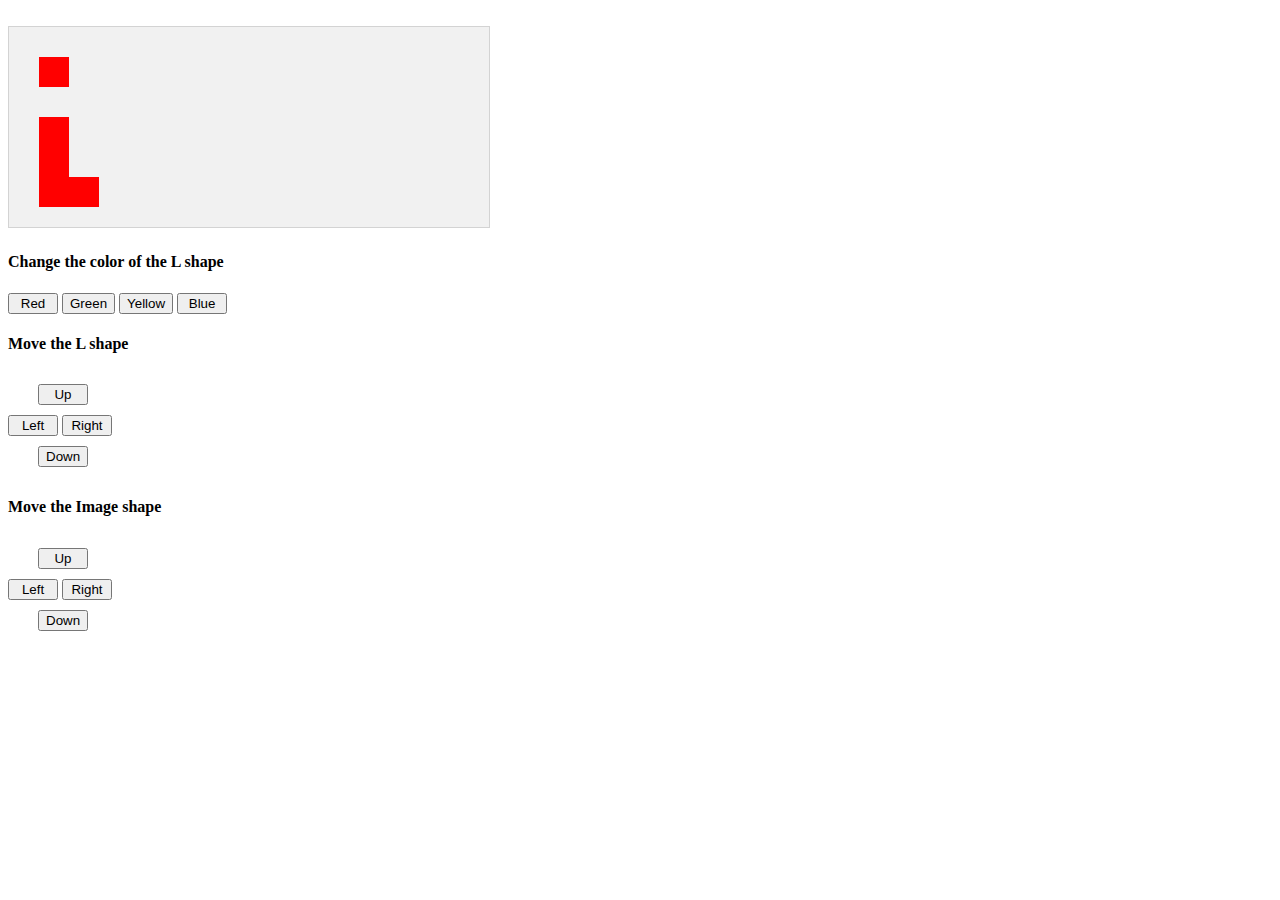
<file: showcase/2025-11-14/index.html>
<!DOCTYPE html>
<html>

<head>
    <script src="./../../assets/canva_game.js" > </script> 
    <script src="script.js" > </script> 
    
    <meta name="viewport" content="width=device-width, initial-scale=1.0" />
    <style>
        canvas {
            border: 1px solid #d3d3d3;
            background-color: #f1f1f1;
        }
        button {
            min-width: 50px;
        }
    </style>
</head>

<body onload="main()">
    <br>
    <!-- <button onmousedown="accelerate(-0.2)" onmouseup="accelerate(0.05)">ACCELERATE</button> -->
    <!-- <p>Use the ACCELERATE button to stay in the air</p>
    <p>How long can you stay alive?</p> -->

    <canvas width="480" height="200" id="demo"></canvas>

    <h4> Change the color of the L shape </h4>
    <button onclick="cubeShape.color = 'red'"> Red </button>
    <button onclick="cubeShape.color = 'green'"> Green </button>
    <button onclick="cubeShape.color = 'yellow'"> Yellow </button>
    <button onclick="cubeShape.color = 'blue'"> Blue </button>

    <h4> Move the L shape </h4>
    <div style="padding: 10px 30px ;">
        <button onmousedown="LShapeSetSPD(0, -5)" onmouseup="LShapeSetSPD(0, 0)"> Up </button>
    </div>
    
    <button onmousedown="LShapeSetSPD(-5, 0)" onmouseup="LShapeSetSPD(0, 0)"> Left </button>
    <button onmousedown="LShapeSetSPD(5, 0)" onmouseup="LShapeSetSPD(0, 0)"> Right </button>
    
    <div style="padding: 10px 30px ;">
        <button onmousedown="LShapeSetSPD(0, 5)" onmouseup="LShapeSetSPD(0, 0)"> Down </button>
    </div>

    <h4> Move the Image shape </h4>
    <div style="padding: 10px 30px ;">
        <button onmousedown="ImageShapeSetSPD(0, -5)" onmouseup="ImageShapeSetSPD(0, 0)"> Up </button>
    </div>
    
    <button onmousedown="ImageShapeSetSPD(-5, 0)" onmouseup="ImageShapeSetSPD(0, 0)"> Left </button>
    <button onmousedown="ImageShapeSetSPD(5, 0)" onmouseup="ImageShapeSetSPD(0, 0)"> Right </button>
    
    <div style="padding: 10px 30px ;">
        <button onmousedown="ImageShapeSetSPD(0, 5)" onmouseup="ImageShapeSetSPD(0, 0)"> Down </button>
    </div>

</body>

</html>
</file>
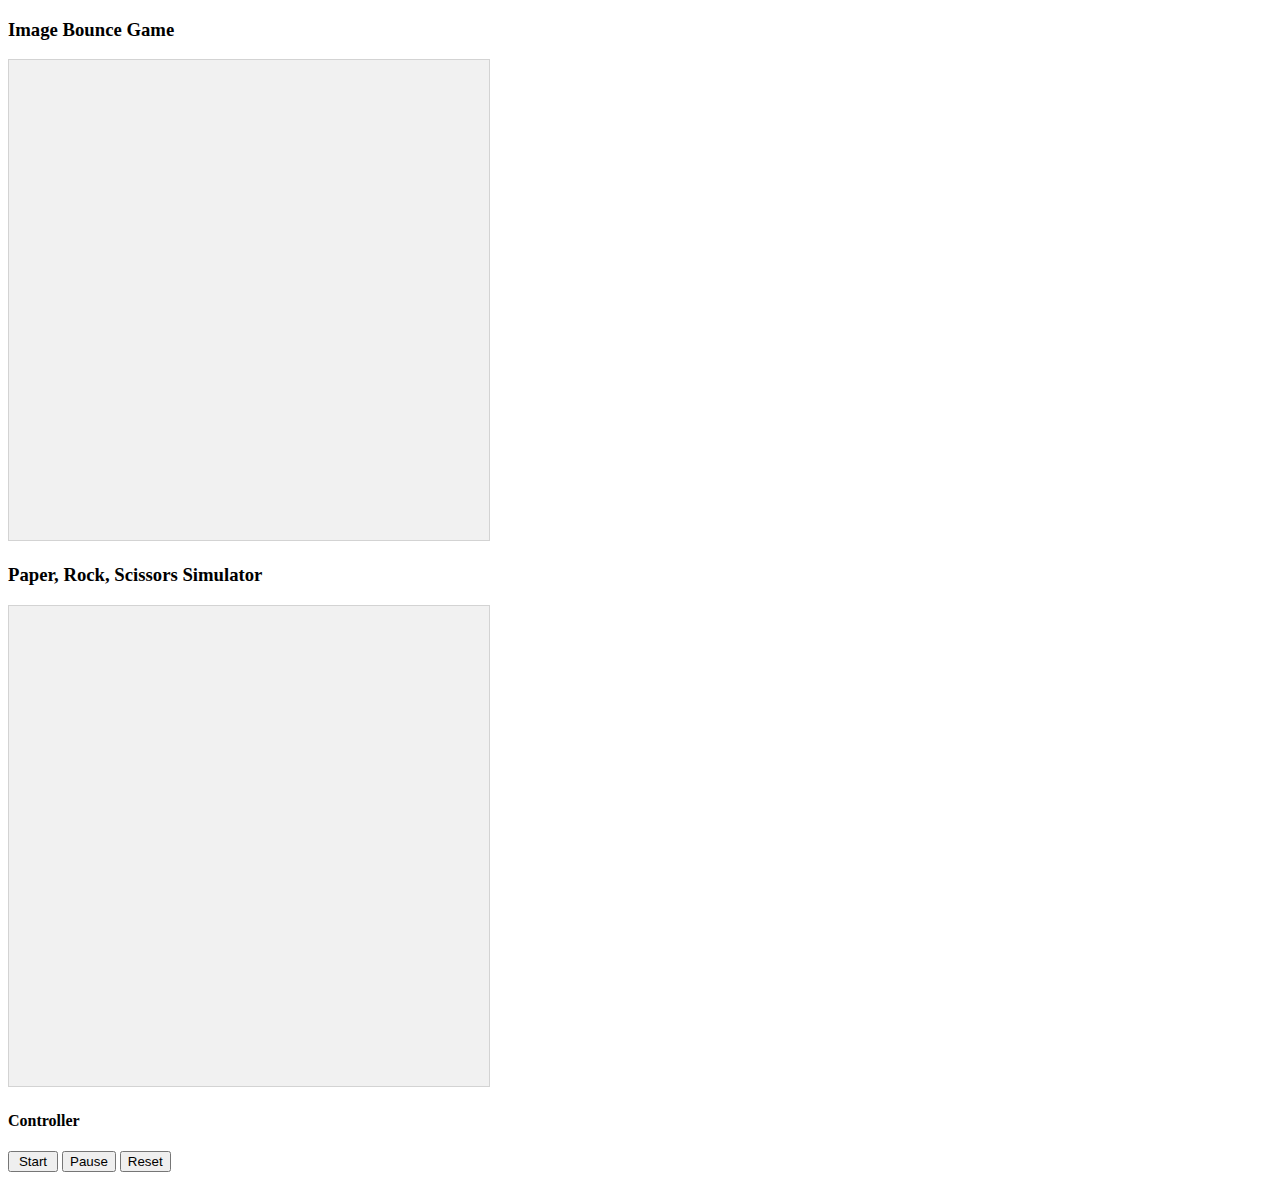
<file: showcase/2025-11-19/index.html>
<!DOCTYPE html>
<html>

<head>
    <script src="./../../assets/canva_game.js" > </script>
    <script src="script.js" > </script> 

    <meta name="viewport" content="width=device-width, initial-scale=1.0" />
    <style>
        canvas {
            border: 1px solid #d3d3d3;
            background-color: #f1f1f1;
        }
        button {
            min-width: 50px;
        }
    </style>
</head>

<body>
    <h3> Image Bounce Game </h3>
    <canvas id="image_game" width="480" height="480"> </canvas>

    <h3> Paper, Rock, Scissors Simulator</h3>
    <canvas id="hand_game" width="480" height="480"> </canvas>
    
    <h4> Controller</h4>
    <button onclick="handGame.start()"> Start </button>
    <button onclick="handGame.pause()"> Pause </button>
    <button onclick="reset()"> Reset </button>
</body>
</file>
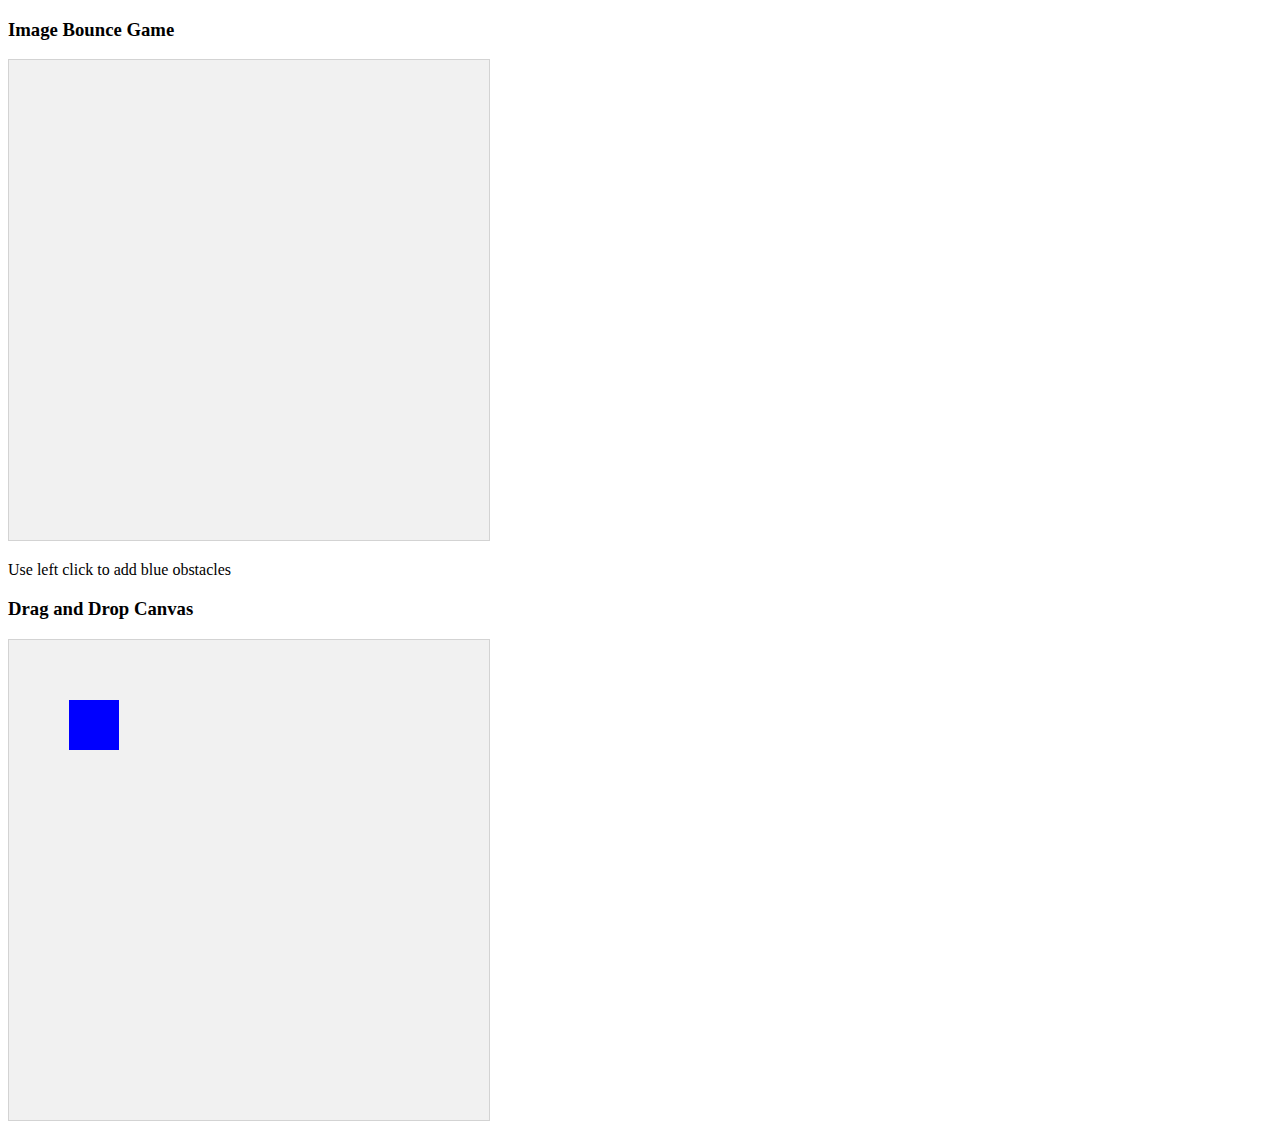
<file: showcase/2025-11-21/index.html>
<!DOCTYPE html>
<html>

<head>
    <script src="./../../assets/canva_game.js" > </script>
    <script src="script.js" > </script> 

    <meta name="viewport" content="width=device-width, initial-scale=1.0" />
    <style>
        canvas {
            border: 1px solid #d3d3d3;
            background-color: #f1f1f1;
        }
        button {
            min-width: 50px;
        }
    </style>
</head>

<body>
    <h3> Image Bounce Game </h3>
    <canvas id="image_game" width="480" height="480"> </canvas>

    <p> Use left click to add blue obstacles </p>

    <h3> Drag and Drop Canvas </h3>
    <canvas id="drag_and_drop" width="480" height="480"> </canvas>

</body>
</file>
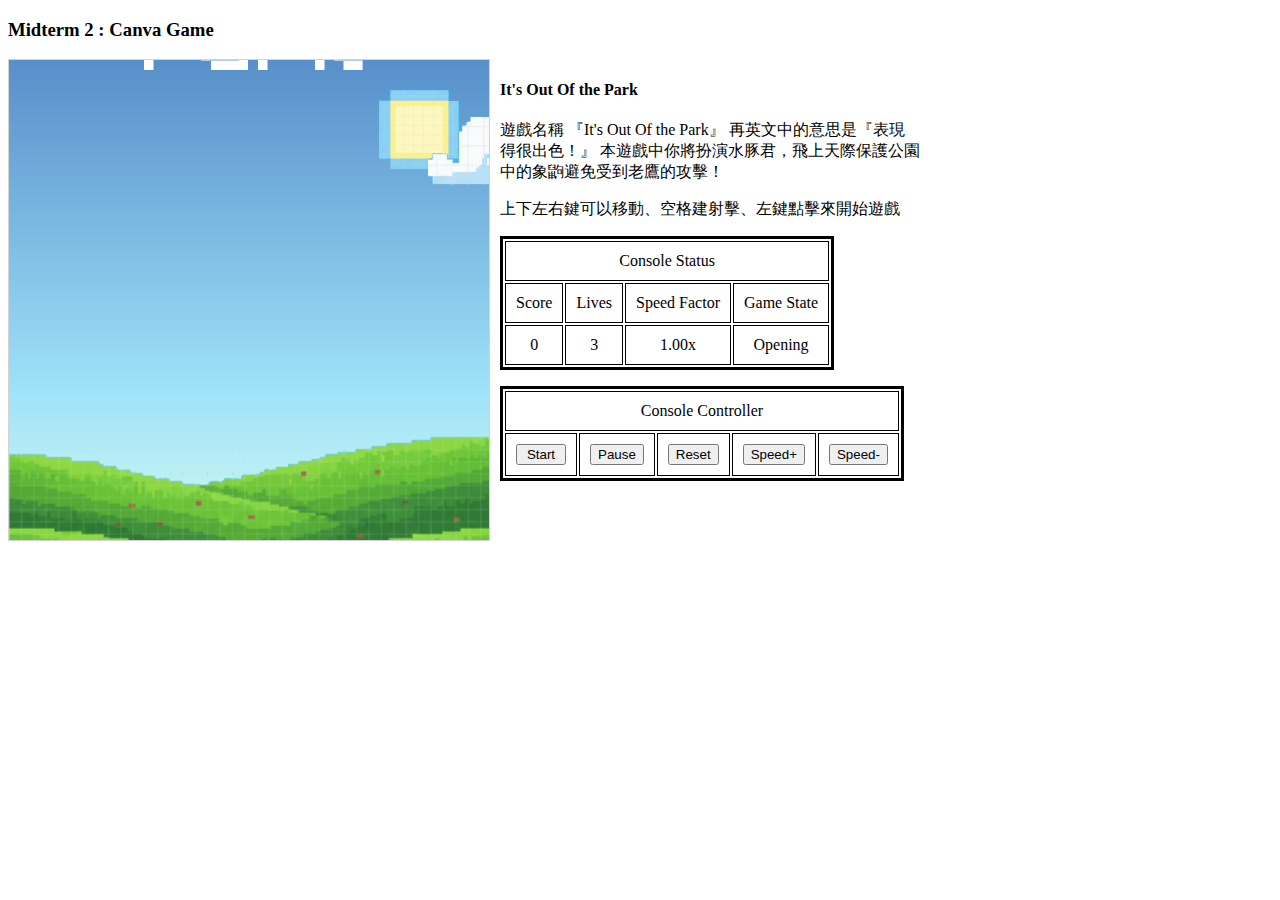
<file: showcase/2025-11-26/index.html>
<!DOCTYPE html>
<html>

<head>
    <script src="./../../assets/canva_game.js" > </script>
    <script src="gameplay.js" > </script> 
    <script src="gameover.js" > </script> 
    <script src="intro.js" > </script> 
    <script src="script.js" > </script> 

    <meta name="viewport" content="width=device-width, initial-scale=1.0" />
    <style>
        @font-face {
            font-family: 'PixelCode';
            src: url('./assets/fonts/PixelCode.ttf') format('truetype');
        }

        canvas {
            width: 480px;
            height: 480px;
            border: 1px solid #d3d3d3;
            background-color: #f1f1f1;
        }

        button {
            min-width: 50px;
        }

        table {
            border: solid;
        }

        tr {
            color: white;
        }

        th {
            border: black 1px solid;
            padding: 10px;
            background-color: darkcyan;
        }

        td {
            
            padding: 10px;
            text-align: center;
            color: black;
            border: black 1px solid;
        }


    </style>
</head>

<body>
    <h3> Midterm 2 : Canva Game </h3>

    <div style="display: flex;">
        <canvas id="main_game" width="480" height="480"> </canvas>

        <div style="padding-left: 10px; max-width: 420px;">
            <h4> It's Out Of the Park </h4>

            <p> 遊戲名稱 『It's Out Of the Park』 再英文中的意思是『表現得很出色！』 
                本遊戲中你將扮演水豚君，飛上天際保護公園中的象鼩避免受到老鷹的攻擊！
            </p>

            <p> 上下左右鍵可以移動、空格建射擊、左鍵點擊來開始遊戲 </p>

            <table>
                <tr>
                    <td colspan="4"> Console Status </td>
                </tr>
                <tr>
                    <td> Score </td>
                    <td> Lives </td>
                    <td> Speed Factor </td>
                    <td> Game State </td>
                </tr>

                <tr>
                    <td id="info_score"> 0 </td>
                    <td id="info_lives"> 3 </td>
                    <td id="info_speed"> 1.0x </td>
                    <td id="info_state"> Intro </td>
                </tr>
            </table>

            <p> </p>

            <table>
                <tr>
                    <td colspan="5"> Console Controller</td>
                </tr>
                <tr>
                    <td> <button onclick="mainGame.start()"> Start </button> </td>
                    <td> <button onclick="mainGame.pause()"> Pause </button> </td>
                    <td> <button onclick="main()"> Reset </button> </td>
                    <td> <button onclick="mainGame.framerate/=2"> Speed+ </button> </td>
                    <td> <button onclick="mainGame.framerate*=2"> Speed- </button> </td>
                </tr>
            </table>
        </div>
    </div>

    
    
</body>
</file>
